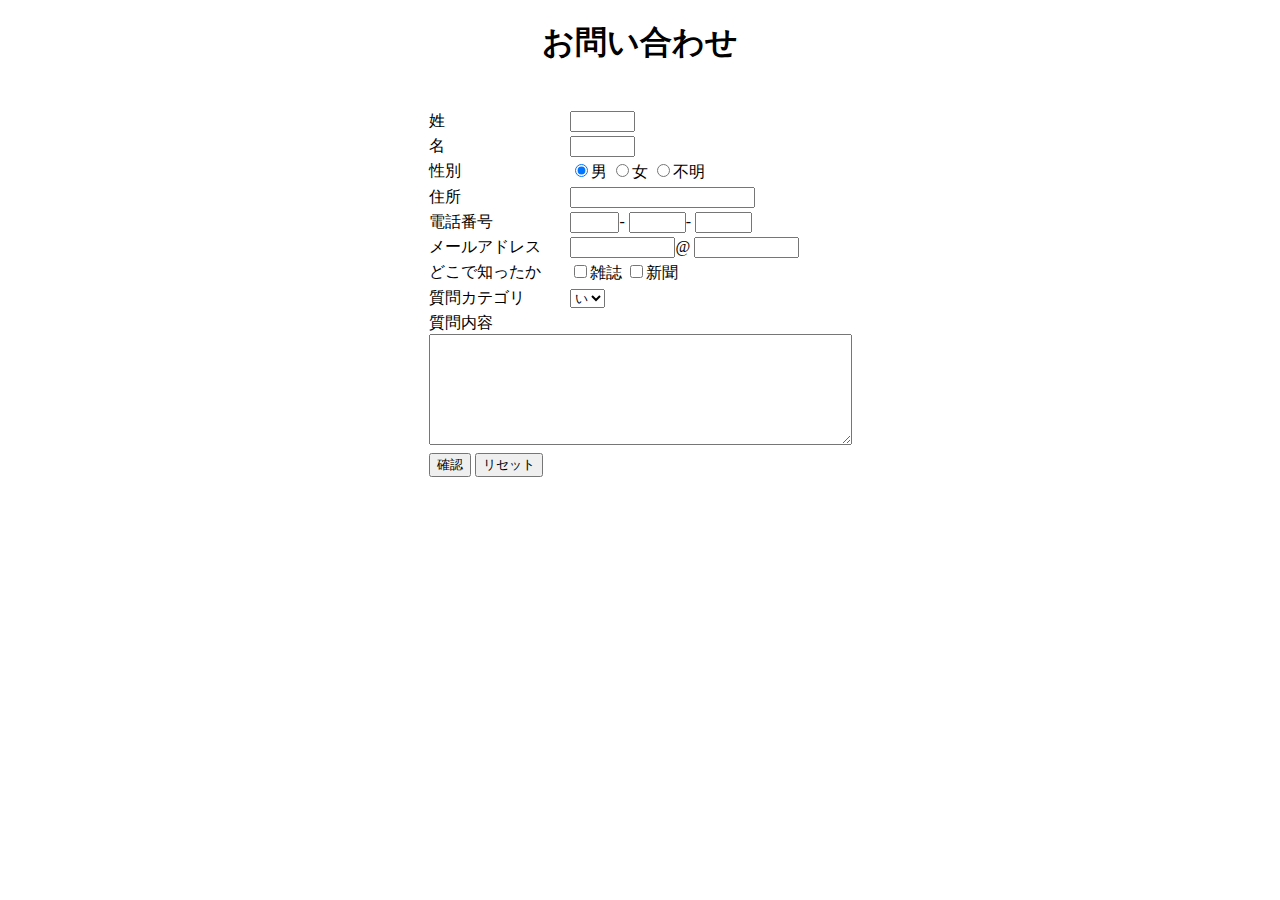
<file: 20170522/index.html>
<!DOCTYPE html>
<html lang = "ja">
    <head>
        <meta charset = "utf-8">
        <title>お問い合わせ</title>
    </head>
        <body>
            <h1><div Align = "center" > お問い合わせ　</div></h1>
                <form action = "web.php" method = "post">
                    <table border = "0" align = "center" >　
                    <tr>
                        <td>姓</td>
                        <td><input type = "text" name = "Lastname" size = "5" maxlength = "10" required ></td>
                    </tr>
                    <tr>
                        <td>名</td>
                        <td><input type = "text" name = "Firstname" size = "5" maxlength = "10" required ></td>
                    </tr>
                    <tr>
                        <td>性別</td>
                        <td>
                            <input type= "radio" name = "s" value = "男" checked>男
                            <input type= "radio" name = "s" value = "女" >女
                            <input type= "radio" name = "s" value = "不明" >不明
                        </td>
                    </tr>
                    <tr>
                        <td>住所</td>
                        <td><input type = "text" name = "address"></td>
                    </tr>
                    <tr>
                        <td>電話番号</td>
                        <td>
                            <input type = "text" name = "phone[]" size = "3" maxlength = "4" required pattern = "^[0-9]+$">-
                            <input type = "text" name = "phone[]" size = "4" maxlength = "4" required pattern = "^[0-9]+$">-
                            <input type = "text" name = "phone[]" size = "4" maxlength = "4" required pattern = "^[0-9]+$">
                        </td>
                    </tr>
                    <tr>
                        <td>メールアドレス</td>
                        <td>
                            <input type = "text" name = "acount[]" size = "10">@
                            <input type = "text" name = "acount[]" size = "10">
                        </td>
                    </tr>
                    <tr>
                        <td>どこで知ったか</td>
                        <td>
                            <input type= "checkbox" name = "info[]" value = "雑誌" >雑誌
                            <input type= "checkbox" name = "info[]" value = "新聞" >新聞
                        </td>
                    </tr>
                    <tr>
                        <td>質問カテゴリ</td>
                        <td>
                            <select name = "category">
                                <option value="あ">あ</option>
                                <option value="い" selected>い</option>
                                <option value="う">う</option>
                            </select>
                        </td>
                    </tr>
                    <tr>
                        <td colspan = "2">
                            <label for = "msg"> 質問内容 </label><br>
                            <textarea name = "msg" cols = "50" rows = "7"></textarea>
                        </td>
                    </tr>
                    <tr>
                        <td colspan = "2">
                            <input type = "submit"  value= "確認" >
                            <input type = "reset" value = "リセット">
                        </td>
                    </tr>
                </table>
            </form>


        </body>
</html>
</file>
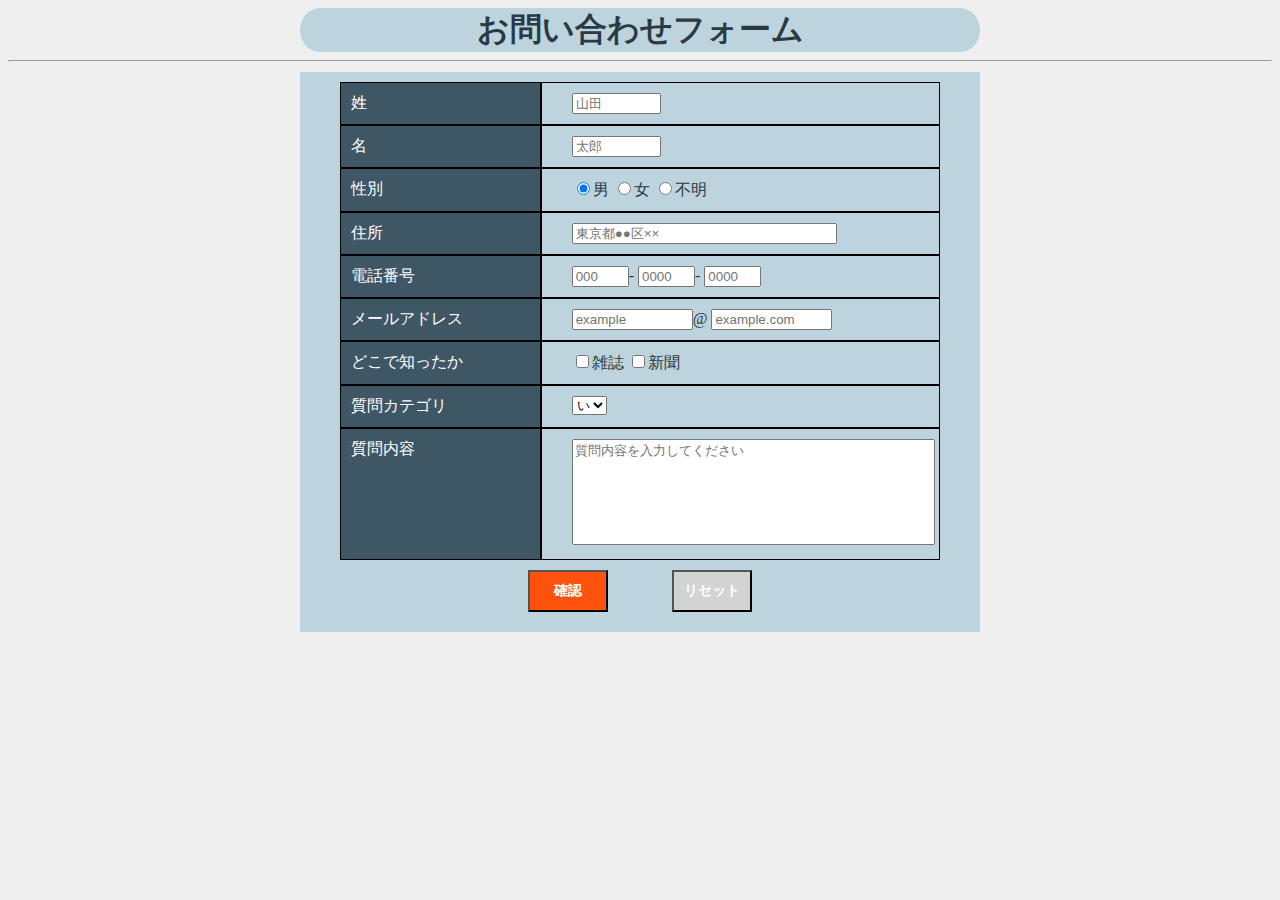
<file: 20170522/index2.html>
<!DOCTYPE html>
<html lang = "ja">
    <head>
        <meta charset = "utf-8">
        <title>お問い合わせ</title>
        <link rel = "stylesheet" type = "text/css" href = "style.css">
    </head>
        <body>
            <h1> お問い合わせフォーム</h1>
            <hr>
                <form action = "web.php" method = "post">
                    <div class ="dd">
                    <div class = "d">
                        <div class = "d1">姓</div>
                        <div class = "d2"><input type = "text" name = "Lastname" size = "8" maxlength = "10" placeholder = "山田" required ></div>
                    </div>

                    <div class = "d">
                        <div class = "d1">名</div>
                        <div class = "d2"><input type = "text" name = "Firstname" size = "8" maxlength = "10" placeholder = "太郎" required ></div>
                    </div>

                    <div class = "d">
                        <div class = "d1">性別</div>
                        <div class = "d2">
                            <label><input type= "radio" name = "s" value = "男" checked>男</label>
                            <label><input type= "radio" name = "s" value = "女" >女</label>
                            <label><input type= "radio" name = "s" value = "不明" >不明</label>
                        </div>
                    </div>

                    <div class = "d">
                        <div class = "d1">住所</div>
                        <div class = "d2"><input type = "text" name = "address" size = "30" placeholder = "東京都●●区××"></div>
                    </div>

                    <div class = "d">
                        <div class = "d1">電話番号</div>
                        <div class = "d2">
                            <input type = "text" name = "phone[]" size = "4" maxlength = "4" required pattern = "^[0-9]+$" placeholder = "000">-
                            <input type = "text" name = "phone[]" size = "4" maxlength = "4" required pattern = "^[0-9]+$" placeholder = "0000">-
                            <input type = "text" name = "phone[]" size = "4" maxlength = "4" required pattern = "^[0-9]+$" placeholder = "0000">
                        </div>
                    </div>

                    <div class = "d">
                        <div class = "d1">メールアドレス</div>
                        <div class = "d2">
                            <input type = "text" name = "acount[]" size = "12" placeholder = "example" required=>@
                            <input type = "text" name = "acount[]" size = "12" placeholder = "example.com" required>
                        </div>
                    </div>

                    <div class = "d">
                        <div class = "d1">どこで知ったか</div>
                        <div class = "d2">
                            <label><input type= "checkbox" name = "info[]" value = "雑誌" >雑誌</label>
                            <label><input type= "checkbox" name = "info[]" value = "新聞" >新聞</label>
                            <input type= "hidden" name = "info[]" value = "">
                        </div>
                    </div>

                    <div class = "d">
                        <div class = "d1">質問カテゴリ</div>
                        <div class = "d2">
                            <select name = "category">
                                <option value="あ">あ</option>
                                <option value="い" selected>い</option>
                                <option value="う">う</option>
                            </select>
                        </div>
                    </div>

                    <div class = "d">
                    <div class = "d1">質問内容</div>

                    <div class = "d2">
                        <textarea name = "msg" placeholder = "質問内容を入力してください"></textarea>
                    </div>
                </div>
                    <div class = "d">
                        <div class = "button">
                        <input class = "button1" type = "submit"  value= "確認" >
                        <input class = "button2" type = "reset" value = "リセット">
                        </div>
                    </div>
                </div>
            </form>


        </body>
</html>
</file>
<file: 20170522/style.css>
/*----------------------------------全画面共通--------------------------------*/
h1{
    text-align: center;
    background: #BDD4DE;
    width: 680px;
    margin: auto;
    border-radius: 20px/50%;
}

body{
    background: #EFEFEF;
    color: #2B3A42;
}

.button{
    margin-left: auto;
    margin-right: auto;
}

textarea{
    width: 100%;
    height: 100px;
    resize: none;
}

a{
    text-align: center;
    margin: auto;
}

p{
    color: #2B3A42;
}





/*---------------------------------------------------------------------------*/

/*-----------------------------入力画面、確認画面----------------------------*/
.d{
    display: flex;
    width: 600px;
    margin: auto;
}

.dd{
    width: 660px;
    margin: 10px auto 10px auto;
    padding: 10px 10px 10px 10px;
    background: #BDD4DE;
}
.d1{
    width: 200px;
    background: #3F5765;
    color: white;
    border: 1px solid black;
    padding: 10px 10px 10px 10px;
}
.d2{
    width: 400px;
    flex: 1 1 auto;
    padding: 10px 10px 10px 30px;
    border: 1px solid black;
    word-break: break-all;
}

.button input{
    width: 80px;
    padding: 10px 10px 10px 10px;
    margin: 10px 30px 10px 30px;
    font-weight: bolder;
    font-size: 14px;
    color: white;
}

.button1{
    background: #FF530D;
}

.button2{
    background: lightgray;
}
label{
    cursor: pointer;
}

/*---------------------------------------------------------------------------*/

/*---------------------------------管理者画面---------------------------------*/
table{
    width: 1300px;
    border-collapse: collapse;
    border-spacing: 0;
    text-align: center;
    margin: auto;
    background: #BDD4DE;
}

.item{
    color: white;
    background: #3F5765;
    border: 2px double #2c3e50;
}

.g{
    background: white;
}

.ques{
    width: 30%;
}


td{
    border: 1px solid #2C3E50;
    margin: 0px 0px 0px 0px;
}

/*---------------------------------------------------------------------------*/

/*----------------------------------完了画面----------------------------------*/

.comp{
    width: 300px;
    text-align: center;
    color :#E74C3C;
    font-weight: bolder;
    font-size: 16px;
    background: #ECF0F1;
    margin: auto;
    background: #BDD4DE;
}

/*---------------------------------------------------------------------------*/
</file>
